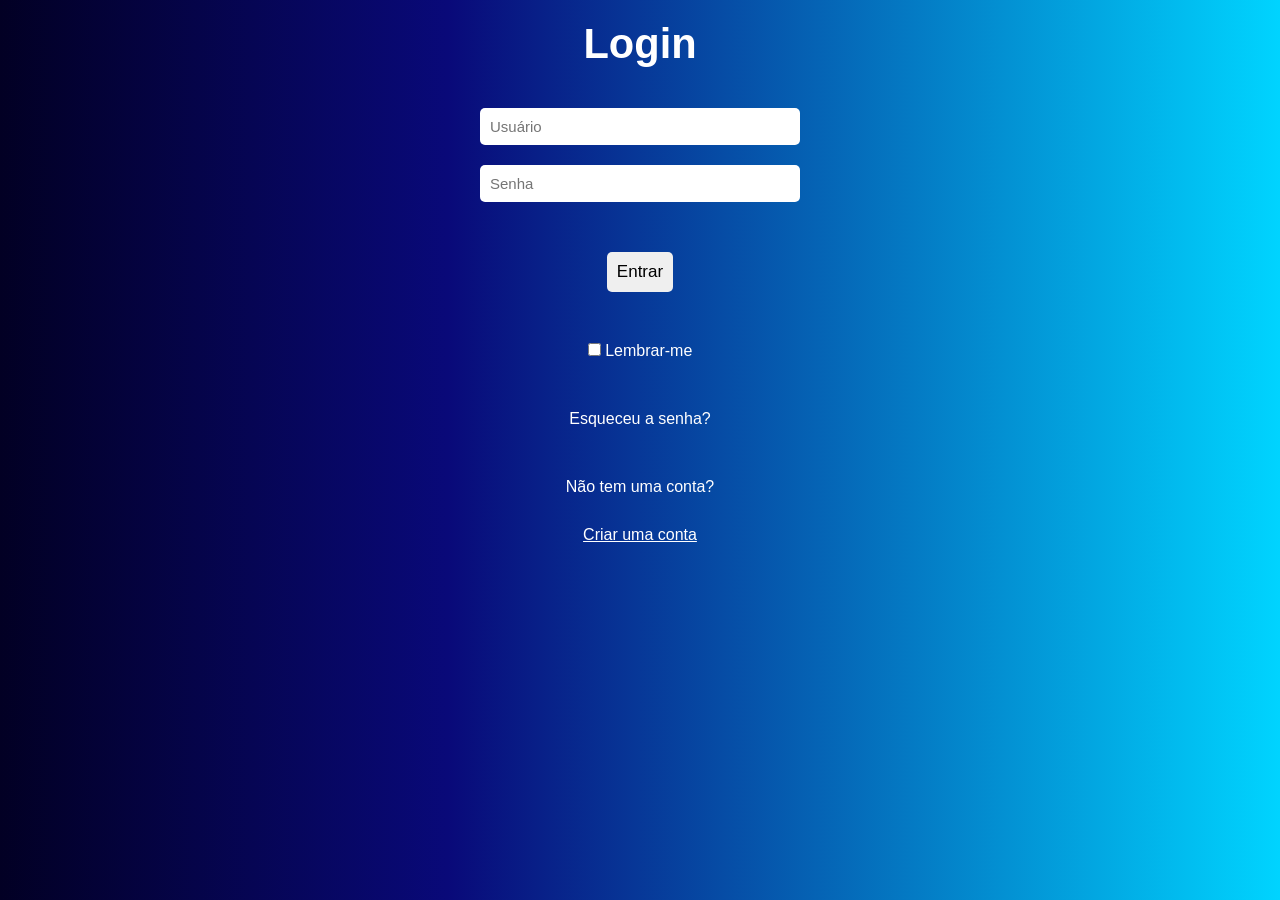
<file: dev.teste/teste.html>
<!DOCTYPE html>
<html lang="en">
<head>
    <meta charset="UTF-8">
    <meta name="viewport" content="width=device-width, initial-scale=1.0">
    <title>Pagina de Login</title>

    <link rel="stylesheet" href="teste.css">
</head>
<body>
    <div class="login-box">
        <h1>Login</h1>

        <input type="text" placeholder="Usuário">
        <input type="password" placeholder="Senha">
   
    </div>  

    <button class="login-buttom">
        Entrar
    </button>
    
    <div class="options">

        <label class="remember">
            <input type="checkbox"> Lembrar-me
        </label>

        <a href="#">Esqueceu a senha?</a>

    </div>

    <div class="create">
        Não tem uma conta? <a href="#">Criar uma conta</a>
    </div>
</body>
</html>
</file>
<file: dev.teste/teste.css>
* {
    margin: 0;
    box-sizing: border-box;
}

body {
    font-family: Arial, Helvetica, sans-serif;
    background: linear-gradient(90deg, rgba(2,0,36,1) 0%, rgba(9,9,121,1) 35%, rgba(0,212,255,1) 100%);
    text-align: center;

    color: white;
}


.login-box h1 {
    font-size: 260%;
    padding: 20px 0;
}

.login-box input {
    display: flex;
    margin: 20px auto;
    padding: 10px;
    width: 25%;

    font-size: 15px;
    
    border: none;
    outline: none;
    border-radius: 5px;

}

.login-buttom {
    display: flex;
    margin: 50px auto;
    padding: 10px;
    border: none;
    outline: none;
    border-radius: 5px;

    font-size: 17px;

    
}

.options a {
    display: flex;
    color: white;
    text-decoration: none;

    flex-direction: column;
    padding: 50px 0;
}

.create a {
    display: flex;
    color: white;

    flex-direction: column;
    padding: 30px 0;

}
</file>
